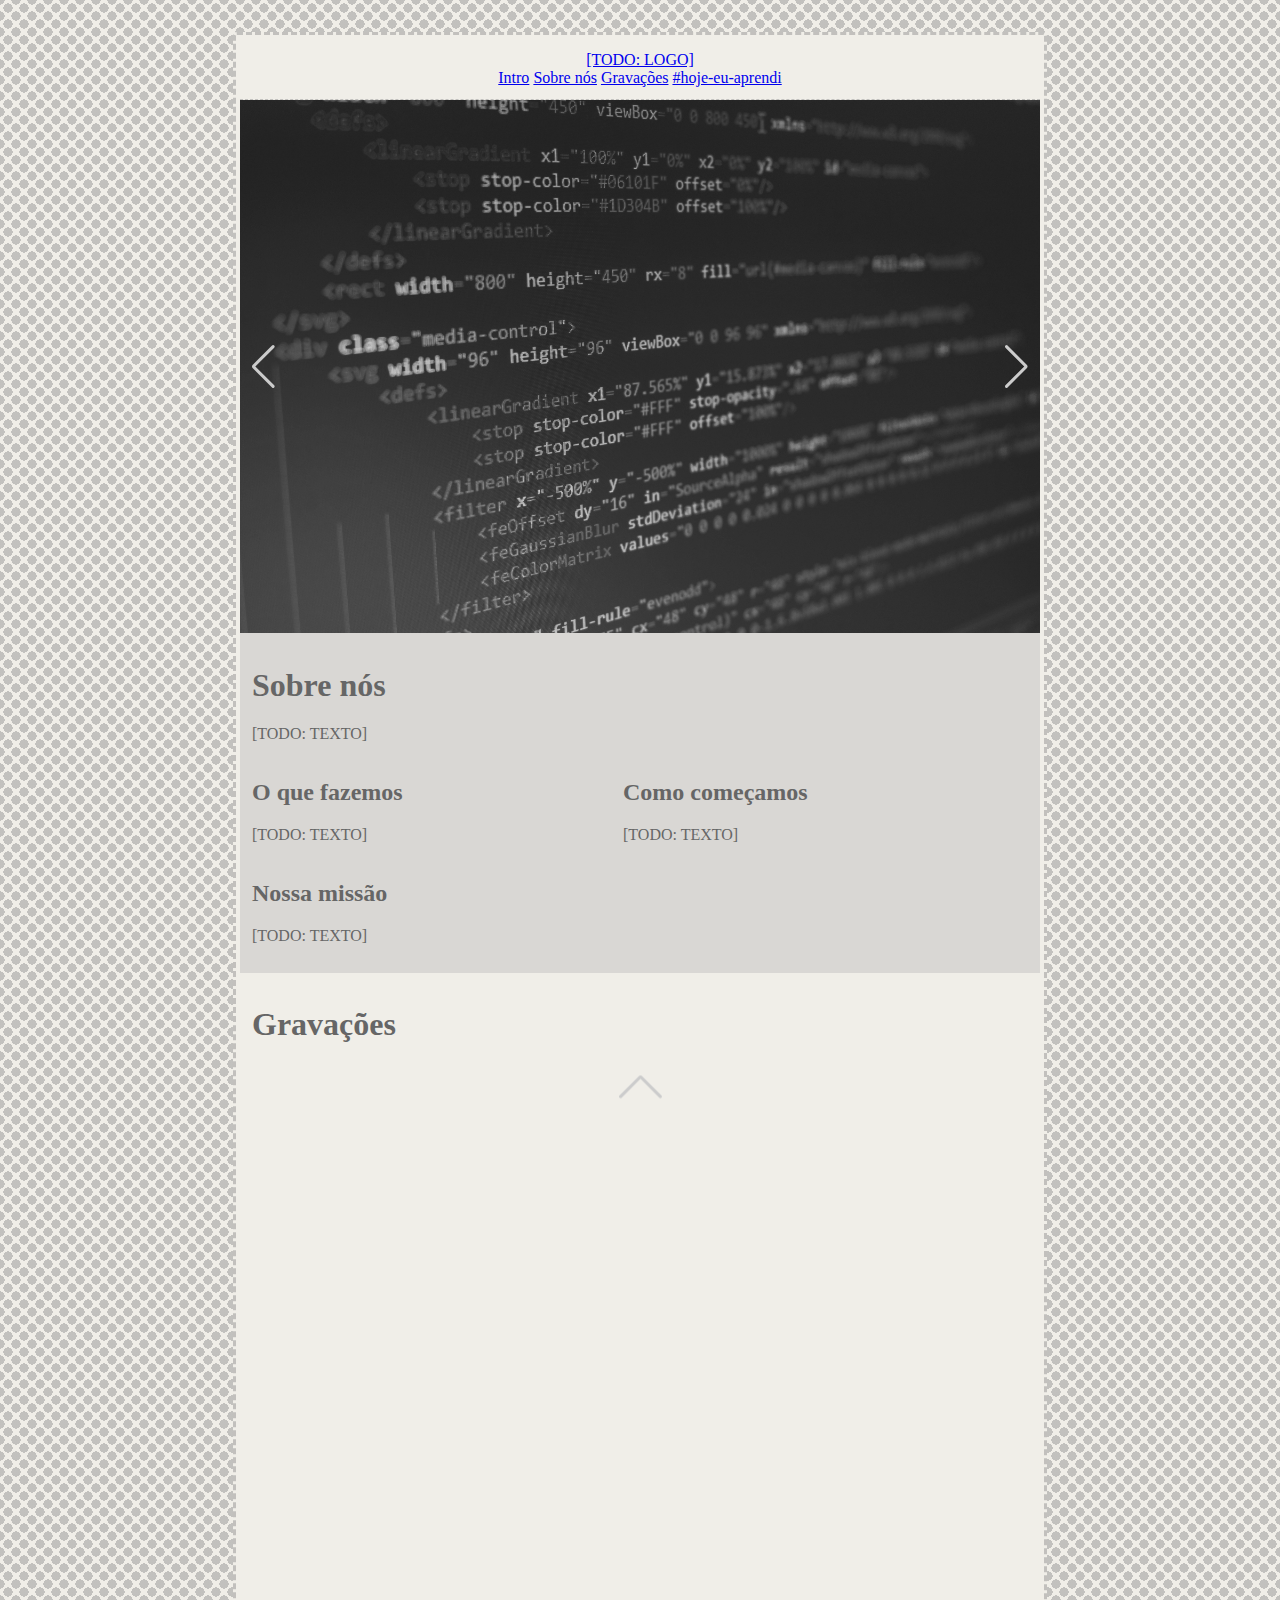
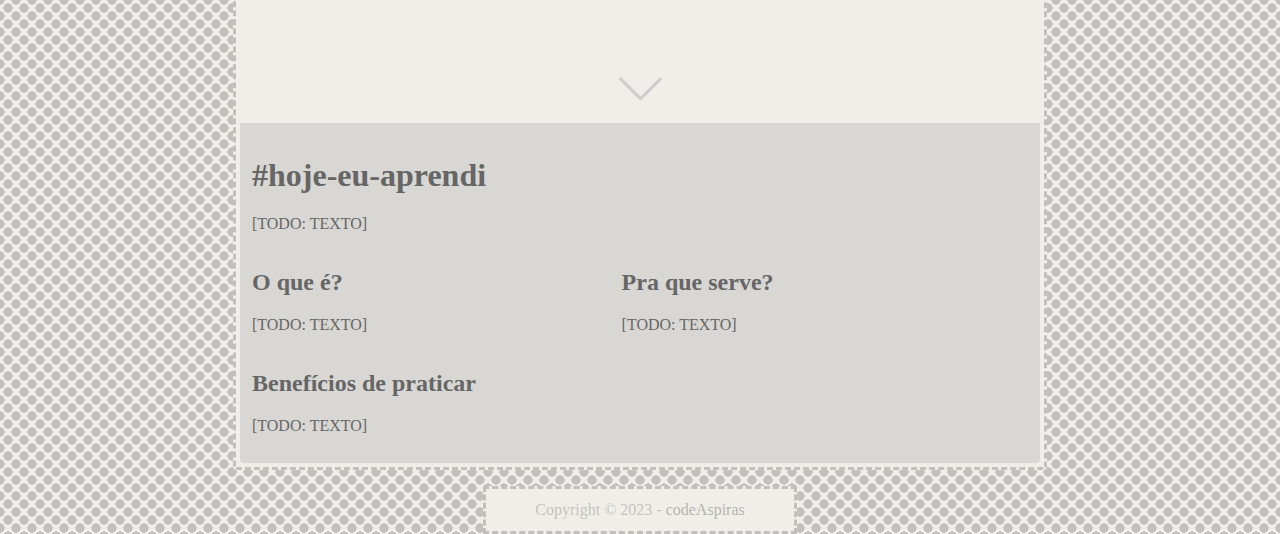
<file: index.html>
<!DOCTYPE html>
<html>
    <head>
        <meta charset="utf-8" />
        <meta name="viewport" content="width=device-width, initial-scale=1.0" /> 
        <title> &lt;codeAspiras/&gt; | Exemplo de Git</title>
        <link rel="stylesheet" href="https://cdn.jsdelivr.net/npm/swiper@10/swiper-bundle.min.css" />
        <link rel="stylesheet" href="main.css" />
    </head>
    <body>
        <div class="wrapper">
            <section id="top">
                <a href="#" class="logo">[TODO: LOGO]</a>
                <nav>
                    <a href="#intro">Intro</a>
                    <a href="#about">Sobre nós</a>
                    <a href="#records">Gravações</a>
                    <a href="#today-i-learned">#hoje-eu-aprendi</a>
                </nav>
            </section>
            <section id="intro" class="swiper">
                <div class="swiper-wrapper">
                    <div class="swiper-slide">
                        <img src="assets/imgs/intro-1.jpg" />
                    </div>
                    <div class="swiper-slide">
                        <img src="assets/imgs/intro-2.jpg" />
                    </div>
                    <div class="swiper-slide">
                        <img src="assets/imgs/intro-3.jpg" />
                    </div>
                </div>
                <div class="swiper-button-prev"></div>
                <div class="swiper-button-next"></div>
            </section>
            <section id="about">
                <h1>Sobre nós</h1>
                <p>[TODO: TEXTO]</p>
                
                <div class="flex">
                    <article>
                        <h2>O que fazemos</h2>
                        <p>[TODO: TEXTO]</p>
                    </article>
                    <article>
                        <h2>Como começamos</h2>
                        <p>[TODO: TEXTO]</p>
                    </article>
                </div>

                <article>
                    <h2>Nossa missão</h2>
                    <p>[TODO: TEXTO]</p>
                </article>
            </section>
            <section id="records">
                <h1>Gravações</h1>

                <div id="record-videos" class="swiper">
                    <div class="swiper-wrapper">
                        <div class="swiper-slide">
                            <iframe width="560" height="100%" src="https://www.youtube-nocookie.com/embed/tMr_C3p14o0?controls=0" title="YouTube video player" frameborder="0" allow="accelerometer; autoplay; clipboard-write; encrypted-media; gyroscope; picture-in-picture; web-share" allowfullscreen></iframe>
                        </div>
                        <div class="swiper-slide">
                            <iframe width="560" height="100%" src="https://www.youtube-nocookie.com/embed/2BSy_C2C-Lk?controls=0" title="YouTube video player" frameborder="0" allow="accelerometer; autoplay; clipboard-write; encrypted-media; gyroscope; picture-in-picture; web-share" allowfullscreen></iframe>
                        </div>
                        <div class="swiper-slide">
                            <iframe width="560" height="100%" src="https://www.youtube-nocookie.com/embed/0j3AoTUE7vE?controls=0" title="YouTube video player" frameborder="0" allow="accelerometer; autoplay; clipboard-write; encrypted-media; gyroscope; picture-in-picture; web-share" allowfullscreen></iframe>
                        </div>
                        <div class="swiper-slide">
                            <iframe width="560" height="100%" src="https://www.youtube-nocookie.com/embed/72mSCD4VJM0?controls=0" title="YouTube video player" frameborder="0" allow="accelerometer; autoplay; clipboard-write; encrypted-media; gyroscope; picture-in-picture; web-share" allowfullscreen></iframe>
                        </div>
                        <div class="swiper-slide">
                            <iframe width="560" height="100%" src="https://www.youtube-nocookie.com/embed/DpgsPVV-SBc?controls=0" title="YouTube video player" frameborder="0" allow="accelerometer; autoplay; clipboard-write; encrypted-media; gyroscope; picture-in-picture; web-share" allowfullscreen></iframe>
                        </div>
                    </div>
                    <div class="swiper-button-next"></div>
                    <div class="swiper-button-prev"></div>
                </div>
            </section>
            <section id="today-i-learned">
                <h1>#hoje-eu-aprendi</h1>
                <p>[TODO: TEXTO]</p>

                <div class="flex">
                    <article>
                        <h2>O que é?</h2>
                        <p>[TODO: TEXTO]</p>
                    </article>
                    <article>
                        <h2>Pra que serve?</h2>
                        <p>[TODO: TEXTO]</p>
                    </article>
                </div>

                <article>
                    <h2>Benefícios de praticar</h2>
                    <p>[TODO: TEXTO]</p>
                </article>
            </section>
        </div>
        <div class="copyright">
            Copyright &copy; 2023 - <a href="https://codeaspiras.dev">codeAspiras</a>
        </div>
        <script src="https://cdn.jsdelivr.net/npm/swiper@10/swiper-bundle.min.js"></script>
        <script type="text/javascript" src="assets/js/enums.js"></script>
        <script type="text/javascript" src="assets/js/main.js"></script>
    </body>
</html>
</file>
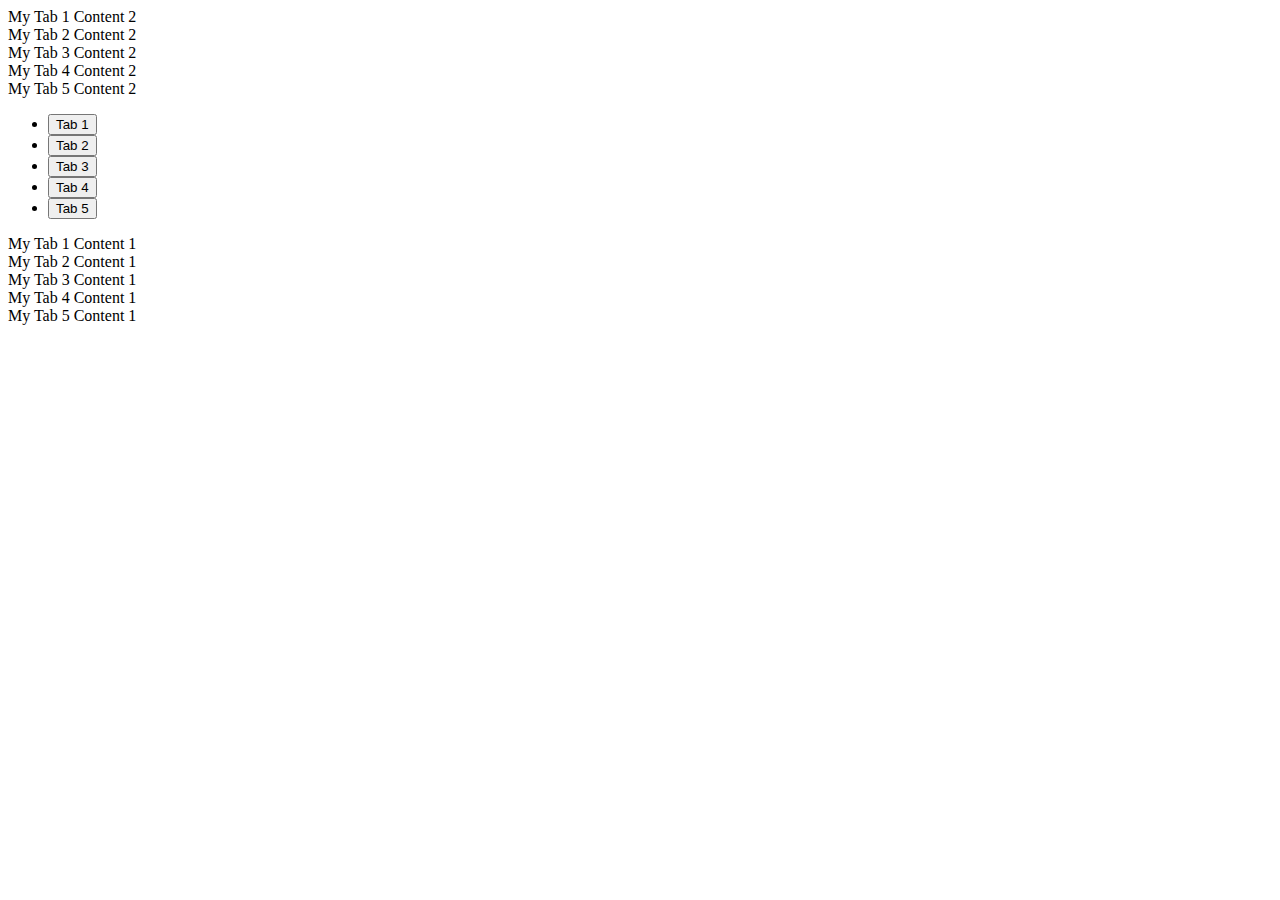
<file: tab-experiment.html>
<!DOCTYPE html>
<html>
    <head>
        <meta charset="utf-8" />
        <link href="https://cdn.jsdelivr.net/npm/bootstrap@5.3.1/dist/css/bootstrap.min.css" rel="stylesheet" integrity="sha384-4bw+/aepP/YC94hEpVNVgiZdgIC5+VKNBQNGCHeKRQN+PtmoHDEXuppvnDJzQIu9" crossorigin="anonymous">
  </head>

    </head>
    <body>
        <div class="tab-content">
            <div class="tab-pane active content-1" role="tabpanel" aria-labelledby="content-1-tab" tabindex="0">
                My Tab 1 Content 2
            </div>
            <div class="tab-pane content-2" role="tabpanel" aria-labelledby="content-2-tab" tabindex="0">
                My Tab 2 Content 2
            </div>
            <div class="tab-pane content-3" role="tabpanel" aria-labelledby="content-3-tab" tabindex="0">
                My Tab 3 Content 2
            </div>
            <div class="tab-pane content-4" role="tabpanel" aria-labelledby="content-4-tab" tabindex="0">
                My Tab 4 Content 2
            </div>
            <div class="tab-pane content-5" role="tabpanel" aria-labelledby="content-5-tab" tabindex="0">
                My Tab 5 Content 2
            </div>
        </div>
        <ul class="nav nav-tabs" id="multiple-tab-contents" role="tablist">
          <li class="nav-item" role="presentation">
            <button class="nav-link active" id="content-1-tab" data-bs-toggle="tab" data-bs-target=".content-1" type="button" role="tab" aria-selected="true" data-current-target=".content-1">
                Tab 1
            </button>
          </li>
          <li class="nav-item" role="presentation">
            <button class="nav-link" id="content-2-tab" data-bs-toggle="tab" data-bs-target=".content-2" type="button" role="tab" aria-selected="false" data-current-target=".content-1">
                Tab 2
            </button>
          </li>
          <li class="nav-item" role="presentation">
            <button class="nav-link" id="content-3-tab" data-bs-toggle="tab" data-bs-target=".content-3" type="button" role="tab" aria-selected="false" data-current-target=".content-1">
                Tab 3
            </button>
          </li>
          <li class="nav-item" role="presentation">
            <button class="nav-link" id="content-4-tab" data-bs-toggle="tab" data-bs-target=".content-4" type="button" role="tab" aria-selected="false" data-current-target=".content-1">
                Tab 4
            </button>
          </li>
          <li class="nav-item" role="presentation">
            <button class="nav-link" id="content-5-tab" data-bs-toggle="tab" data-bs-target=".content-5" type="button" role="tab" aria-selected="false" data-current-target=".content-1">
                Tab 5
            </button>
          </li>
        </ul>
        <div class="tab-content">
            <div class="tab-pane active content-1" role="tabpanel" aria-labelledby="content-1-tab" tabindex="0">
                My Tab 1 Content 1
            </div>
            <div class="tab-pane content-2" role="tabpanel" aria-labelledby="content-2-tab" tabindex="0">
                My Tab 2 Content 1
            </div>
            <div class="tab-pane content-3" role="tabpanel" aria-labelledby="content-3-tab" tabindex="0">
                My Tab 3 Content 1
            </div>
            <div class="tab-pane content-4" role="tabpanel" aria-labelledby="content-4-tab" tabindex="0">
                My Tab 4 Content 1
            </div>
            <div class="tab-pane content-5" role="tabpanel" aria-labelledby="content-5-tab" tabindex="0">
                My Tab 5 Content 1
            </div>
        </div>
        
        <script src="https://cdn.jsdelivr.net/npm/bootstrap@5.3.1/dist/js/bootstrap.bundle.min.js" integrity="sha384-HwwvtgBNo3bZJJLYd8oVXjrBZt8cqVSpeBNS5n7C8IVInixGAoxmnlMuBnhbgrkm" crossorigin="anonymous"></script>
        <script type="text/javascript">
            const activeClass = 'active';
            const tabButtonsQuerySelector = '#multiple-tab-contents button';
            // for each button, we want to add a 'click' event listener to override boostrap behavior
            document.querySelectorAll(tabButtonsQuerySelector).forEach((tabButton) => {
                tabButton.addEventListener('click', (evt) => {
                    evt.preventDefault();
                    evt.stopPropagation();

                    // targetQuery is the value inserted on <button ... data-bs-target="">
                    const targetQuery = evt.target.getAttribute('data-bs-target');

                    // set the targetQuery on the attribute <button ... data-current-target=""> of all buttons
                    document.querySelectorAll(tabButtonsQuerySelector).forEach((btn) => {
                        btn.setAttribute('data-current-target', targetQuery);
                    });
                    
                    // for each data-bs-target, we want to add activeClass on the target and remove from its siblings
                    document.querySelectorAll(targetQuery).forEach((target) => {
                        // add activeClass
                        enableTabContent(target);

                        // remove activeClass from previous siblings
                        disablePreviousSiblings(target.previousElementSibling);

                        // remove activeClass from next siblings
                        disableNextSiblings(target.nextElementSibling);
                    })
                });
            });

            function enableTabContent(target) {
                // if it already have the class, ignore it
                if (target.className.includes(' '  + activeClass)) {
                    return;
                }

                // if it doesn't, append the activeClass in the end
                target.className = target.className + ' ' + activeClass;
            }

            function disablePreviousSiblings(sibling) {
                // if there's no previous sibling, stop
                if (!sibling) {
                    return;
                }

                // if the previous sibling has the active class
                if (sibling.className.includes(' ' + activeClass)) {
                    // remove it
                    sibling.className = sibling.className.replace(' ' + activeClass, '');
                }

                // check the "next" previous siblings (recursive function)
                disablePreviousSiblings(sibling.previousElementSibling);
            }

            function disableNextSiblings(sibling) {
                // if there's no next sibling, stop
                if (!sibling) {
                    return;
                }

                // if the next sibling has the active class
                if (sibling.className.includes(' ' + activeClass)) {
                    // remove it
                    sibling.className = sibling.className.replace(' ' + activeClass, '');
                }

                // check the "next" next siblings (recursive function)
                disableNextSiblings(sibling.nextElementSibling);
            }
        </script>
    </body>
</html>
</file>
<file: main.css>
:root {
    --swiper-theme-color: #cccccc;
}

html, body {
    display: block;
    width: 100%;
    height: 100%;
    margin: 0;
}

body {
    background: radial-gradient(circle, #8686866e 40%, transparent 41%),radial-gradient(circle at bottom left, #8686866e 20%, transparent 21%),radial-gradient(circle at bottom right, #8686866e 20%, transparent 21%),radial-gradient(circle at top left, #8686866e 20%, transparent 21%),radial-gradient(circle at top right, #8686866e 20%, transparent 21%);
    background-size: 1em 1em;
    background-color: #f0eee8;
    opacity: 1;
}

.wrapper {
    width: 800px;
    max-width: 90%;
    margin-left: auto;
    margin-right: auto;
    margin-top: 32px;
    margin-bottom: 16px;
    padding: 4px;
    border: 3px dashed #8686866e;
    border-radius: 4px;
    background: #f0eee8;
}

#top {
    border-bottom: 1px dashed #8686866e;
    padding-top: 12px;
    padding-bottom: 12px;
    padding-left: 0;
    padding-right: 0;
    display: flex;
    flex-direction: column;
    align-items: center;
}

section {
    padding: 12px;
    color: #666666;
}

section:not(#top):nth-child(odd) {
    background: #d9d7d4;
}

section:last-child {
    border-bottom-left-radius: 4px;
    border-bottom-right-radius: 4px;
}

.flex {
    display: flex;
    flex-direction: row;
    flex-wrap: wrap;
    justify-content: space-evenly;
    align-items: stretch;
}

.flex > * {
    flex-grow: 1;
}

.copyright {
    display: block;
    text-align: center;
    color: #8686866e;
    border: 3px dashed #8686866e;
    background: #f0eee8;
    width: 300px;
    max-width: 90%;
    padding: 12px 4px;
    margin-left: auto;
    margin-right: auto;
    margin-bottom: 12px;
}

.copyright a {
    color: #5f5f5f6e;
    text-decoration: none;
}

.copyright a:hover {
    color: #506463;
}

/** Swiper Default **/

.swiper {
    width: 100%;
}

#intro.swiper {
    aspect-ratio: 6 / 4;
}

#intro.swiper img {
    width: 100%;
    filter: grayscale(1);
}

#record-videos.swiper {
    aspect-ratio: 6 / 5;
}

#record-videos.swiper iframe {
    margin: auto auto;
    display: block;
    user-select: none;
}

#record-videos.swiper .swiper-slide:not(.swiper-slide-active) {
    transform: scale(0.75);
    opacity: .75;
    pointer-events: none;
}

#record-videos.swiper .swiper-slide-active {
    transform: scale(1.3);
}

#record-videos.swiper .swiper-button-next {
    bottom: 0;
    top: auto;
    left: 50%;
    transform: translateX(-50%) rotate(90deg);
    margin: 0;
    padding: 0;
}

#record-videos.swiper .swiper-button-prev {
    bottom: auto;
    top: 0;
    left: 50%;
    transform: translateX(-50%) rotate(90deg);
    margin: 0;
    padding: 0;
}
</file>
